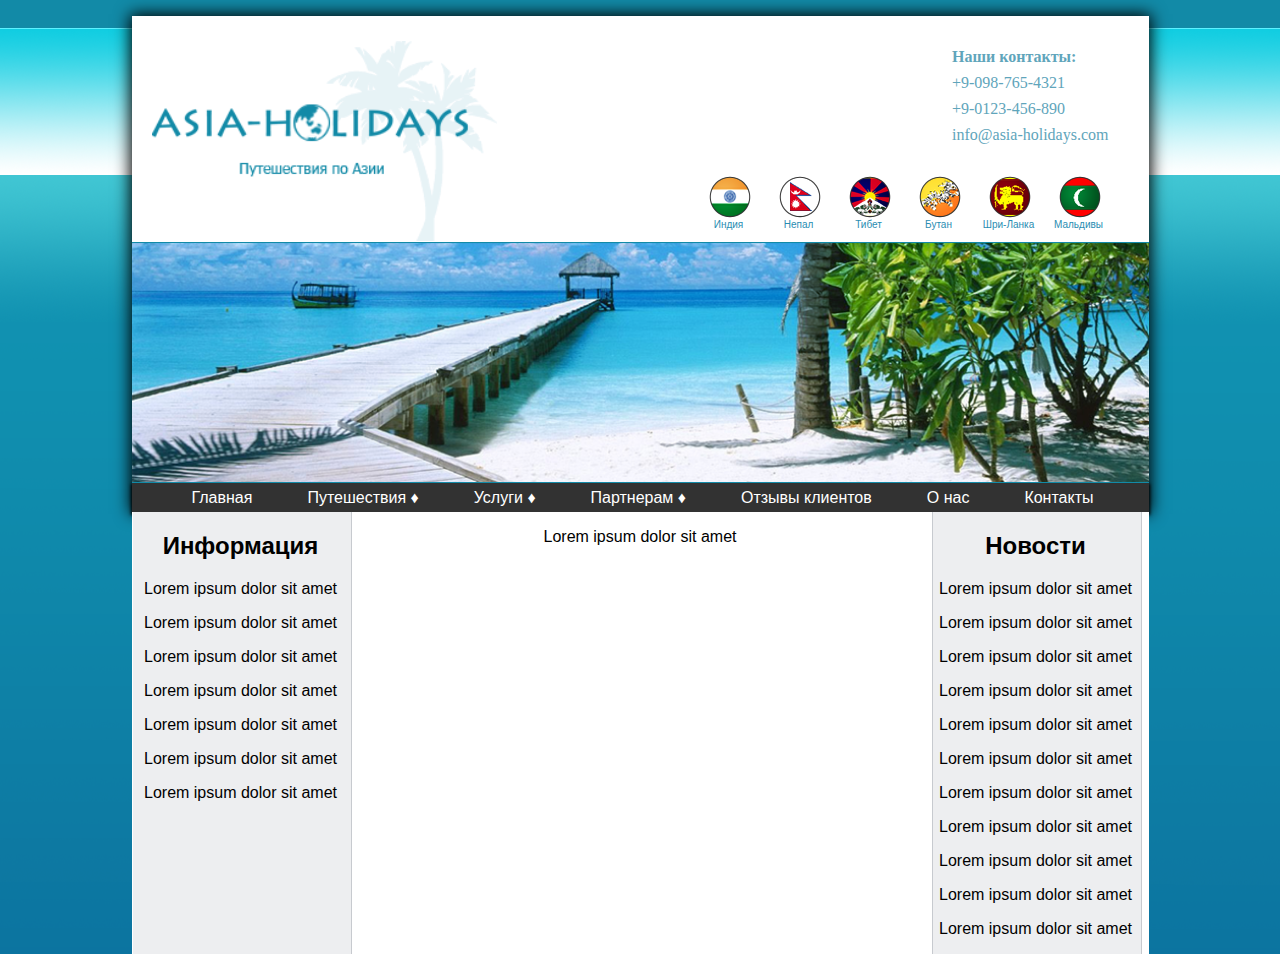
<file: asia-hollidays/index.html>
<!DOCTYPE html>
<html>
<head>
	<title>Asia Holidays</title>
	<meta charset="utf-8">
	<link rel="stylesheet" type="text/css" href="css/normalize.css">
	<link rel="stylesheet" type="text/css" href="css/style.css">
</head>
	<body>
			<div class="main-container">
				<header>
					<div class="logo">
						<div>
							<img src="img/logo.png" alt="Logo Image">
						</div>
						<div class="contacts">
							<p><b>Наши контакты:</b></p>
							<p>+9-098-765-4321</p>
							<p>+9-0123-456-890</p>
							<p>info@asia-holidays.com</p>
						</div>
						<div class="collections-country">
							<div class="collection-item">
								<a href="#">
									<img src="img/india.png" alt="India">
									Индия
								</a>
							</div>
							<div class="collection-item">
								<a href="#">
									<img src="img/nepal.png" alt="nepal">
									Непал
								</a>
							</div>
							<div class="collection-item">
								<a href="#">
									<img src="img/tibet.png" alt="tibet">
									Тибет
								</a>
							</div>
							<div class="collection-item">
								<a href="#">
									<img src="img/bhutan.png" alt="tibet">
									Бутан
								</a>
							</div>
							<div class="collection-item">
								<a href="#">
									<img src="img/srilanka.png" alt="Srilanka">
									Шри-Ланка
								</a>
							</div>
							<div class="collection-item">
								<a href="#">
									<img src="img/maldives.png" alt="maldives">
									Мальдивы
								</a>
							</div>							
						</div>
					</div>
					<div class="photo">
						<img src="img/photo.png" alt="Photo">
					</div>
				</header>
<!--====================NAVIGATION==========================-->
						<div class="menu">
							<ul>
							    <li><a href="#">Главная</a></li>
							    <li><a href="#">Путешествия &diams;</a>
							    	<ul class="dropdown">
							    		<li><a href="#">Путешествие 1</a> </li>
							    		<li><a href="#">Путешествие 2</a> </li>
							    		<li><a href="#">Путешествие 3</a> </li>
								    	<li><a href="#">Путешествие 4</a> </li>
							    		<li><a href="#">Путешествие 5</a> </li>
							    		<li><a href="#">Путешествие 6</a> </li>
							    	</ul>
							    </li>
							    <li><a href="#">Услуги &diams;</a>
							    	<ul class="dropdown">
							    		<li><a href="#">Услуги 1</a> </li>
							    		<li><a href="#">Услуги 2</a> </li>
							    		<li><a href="#">Услуги 3</a> </li>
							    	</ul>
							    </li>
							    <li><a href="#">Партнерам &diams;</a>
							    	<ul class="dropdown">
							    		<li><a href="#">Партнерам 1</a> </li>
							    		<li><a href="#">Партнерам 2</a> </li>
							    		<li><a href="#">Партнерам 3</a> </li>
							    	</ul>
							    </li>
							    <li><a href="#">Отзывы клиентов</a></li>
							    <li><a href="#">О нас</a></li>
							    <li><a href="#">Контакты</a></li>
							</ul>
						</div>
<!--====================END NAVIGATION==========================-->
<!--====================CONTENT==========================-->
				<div class="fon">
					<aside class="leftColumn">
						<h2>Информация</h2>
						<p>Lorem ipsum dolor sit amet</p>
						<p>Lorem ipsum dolor sit amet</p>
						<p>Lorem ipsum dolor sit amet</p>
						<p>Lorem ipsum dolor sit amet</p>
						<p>Lorem ipsum dolor sit amet</p>
						<p>Lorem ipsum dolor sit amet</p>
						<p>Lorem ipsum dolor sit amet</p>
					</aside>
					<aside class="centerColumn">
						<p>Lorem ipsum dolor sit amet</p>
					</aside>
					<aside class="rightColumn">
						<h2>Новости</h2>
						<p>Lorem ipsum dolor sit amet</p>
						<p>Lorem ipsum dolor sit amet</p>
						<p>Lorem ipsum dolor sit amet</p>
						<p>Lorem ipsum dolor sit amet</p>
						<p>Lorem ipsum dolor sit amet</p>
						<p>Lorem ipsum dolor sit amet</p>
						<p>Lorem ipsum dolor sit amet</p>
						<p>Lorem ipsum dolor sit amet</p>
						<p>Lorem ipsum dolor sit amet</p>
						<p>Lorem ipsum dolor sit amet</p>
						<p>Lorem ipsum dolor sit amet</p>
					</aside>
				</div>
			</div>
							

	</body>
</html>
</file>
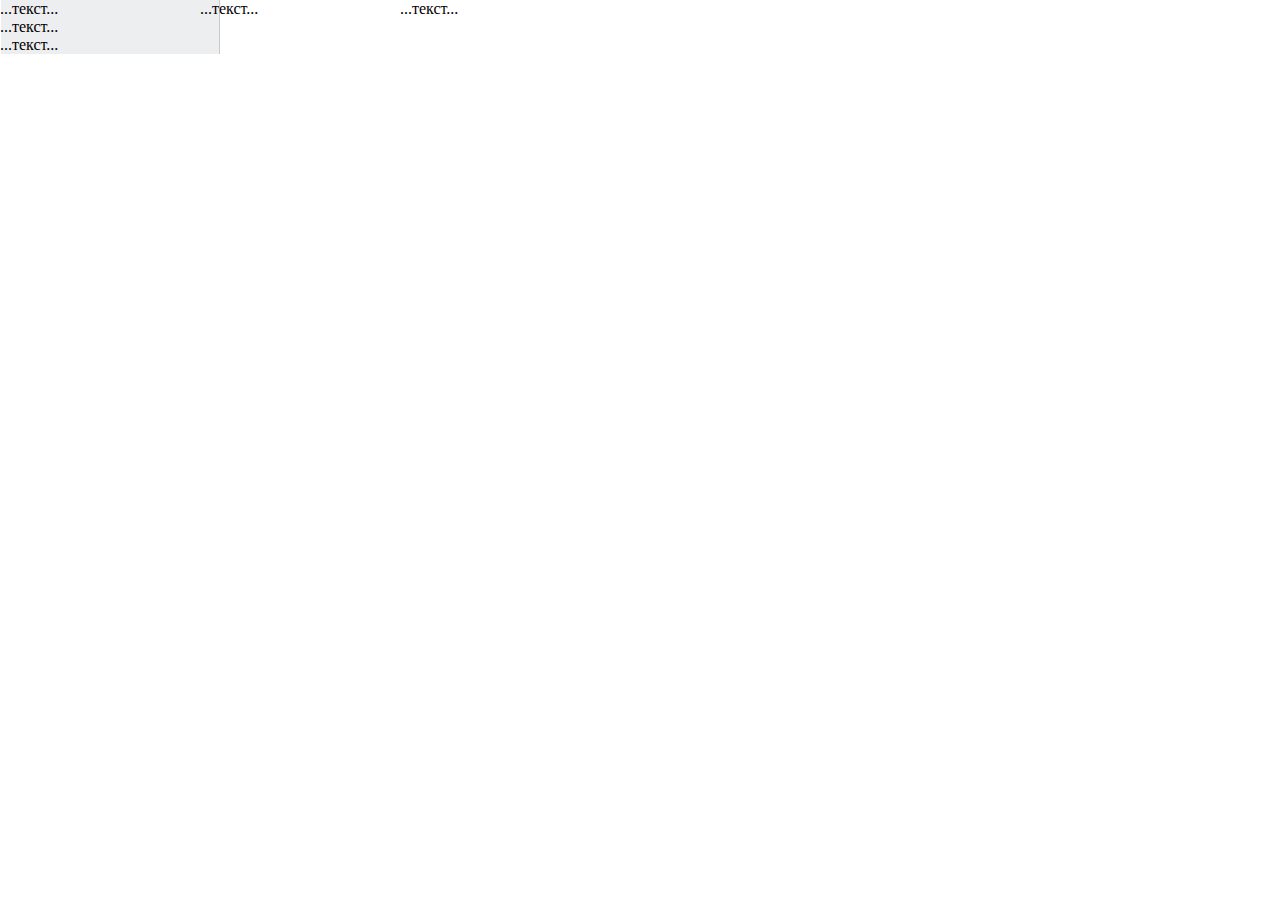
<file: asia-hollidays/index_test.html>
<!DOCTYPE html>
<html>
<head>
	<meta charset="utf-8">
	<title>Test html</title>
	<style>
		* {
			margin: 0;
			padding: 0;
		}
		
		.fon {
			width: 650px; /* ширина трех блоков */
			background: url(img/column.png) repeat-y; /* фоновая картинка. повторяется по вертикали */
			float: left; /* чтобы не добавлять div с style="clear:both;" (не всегда уместно это применять) */
		}
		.leftColumn {
			width: 200px;
			float: left;
		}
		.centerColumn {
			width: 200px;
			float: left;
		}
		.rightColumn {
			width: 250px;
			float: left;
		}
    </style>
</head>
<body>
<div class="fon"> <!-- блок-родитель с фоновой картинкой -->
	<div class="leftColumn">
	...текст...<br>
	...текст...<br>
	...текст...
	</div>
	<div class="centerColumn">
	...текст...
	</div>
	<div class="rightColumn">
	...текст...
	</div>
</div>


</body>
</html>
</file>
<file: asia-hollidays/css/style.css>
body {
	background-image: url('../img/background.png');
	background-size: cover;
}
.main-container {
	margin: 0 auto;
/*	height: 940px; */
	width: 1017px;
	background-color: white;
	box-shadow: 0 0 15px 2px;
/*	position: relative;
	overflow: hidden;
*/
}
/* ========HEADER==========================*/
.logo {
	margin-top: 16px;
	height: 226px;
	position: relative;
}
.logo img {
	width: 34%;
	margin: 25px 0 0 20px;
	float: left;
}
.contacts {
	margin: 20px 40px 0 0;
	float: right;
	color: #5fa5bb;
	line-height: 10px;
	font-family: Tahoma;
}
.collections-country {
	position: absolute;
	right: 40px;
	bottom: 0;
	float: right;
}
.collection-item {
	float: left; 
}

.collection-item a {
	display: block;
    position: relative; /* чтобы дочерние элементы позиционировались относительно границ ссылки-контейнера */
    padding: 68px 0px 12px 10px; /* позиционируем текст внутренними отступами */
    width: 60px;
    color: #298db2;
    text-align: center;
    font-size: 10px;
    text-decoration: none; 
}
.collection-item a:hover {
    color: #cae0e5;
}
.collection-item a img {
    position: absolute; /* фото и скругленние углов позиционируется абсолютно, чтобы не влиять на положение текста */
   	top: 0;
   	left: 0;
   	width: 42px;
}
.logo:after {
	content: '';
	clear: both;
}
.photo {
	margin-bottom: -4px;
}
.photo img {
	width: 100%;
}
/* ========/ HEADER==========================*/

/* ========NAVIGATION==========================*/

.menu {
	height: 29px;
	background-color: #323232;
	box-shadow: 0 2px 3px 1px black; 
}
.menu ul {
	margin: 0 0;
}
.menu ul li{
	margin-right: 15px;
    list-style: none;
    float: left;
    position: relative;
}
.menu ul li a {
	padding: 0 20px;
	display: block;
	text-decoration: none;
	color: white;
	height: 29px;
	line-height: 29px;
}
/* .menu ul li a:hover {
	color: #66f;
*/
.dropdown {
	margin-top: 2px;
	position: absolute;
	top: 100%;
	padding: 0 0;
	width: 180px;
	background-color: #323232;
	color: white;
	display: none;
}
.menu li:hover .dropdown {
	display: block;
}
.dropdown li{
	width: 100%
}
/* ======== END NAVIGATION==========================*/
/* ========SIDEBAR==========================*/
.fon {
	width: 1017px;
	background: url('../img/column.png') ;
	float: left;
}
.leftColumn{
	float:left;
	width: 218px;
	text-align: center;
}
.centerColumn{
	float:left;
	width: 581px;
	text-align: center;
}
.rightColumn{
	float:left;
	width: 210px;
	text-align: center;
}
</file>
